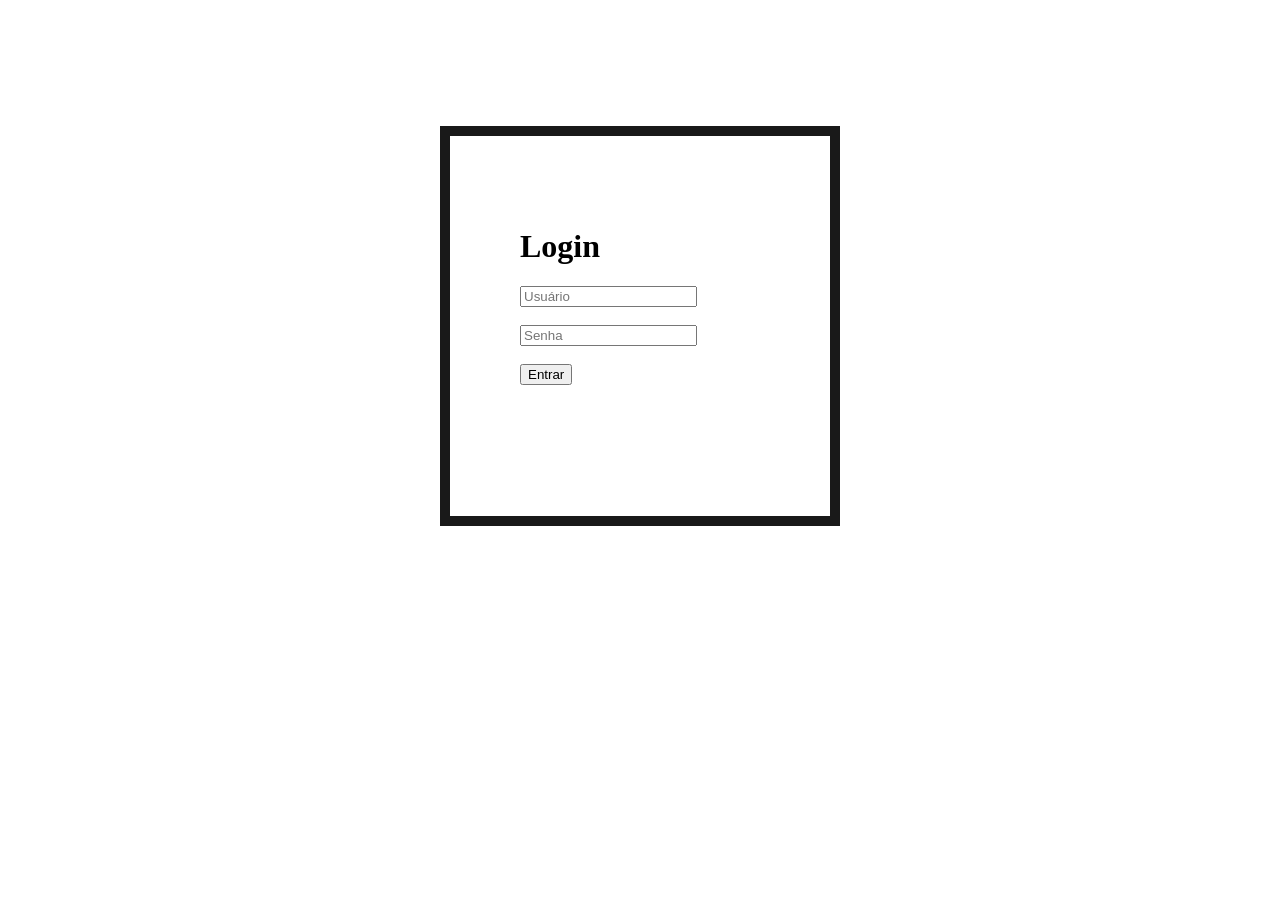
<file: index.html>
<!DOCTYPE html>
<html lang="pt-BR">
<head>
    <meta charset="UTF-8">
    <meta name="viewport" content="width=device-width, initial-scale=1.0">
    <title>Login</title>

    <link rel="stylesheet" href="css/style.css">
</head>
<body>

<div class="box">

    <h1>Login</h1>

    <input type="text" id="login" placeholder="Usuário">
    <br><br>

    <input type="password" id="senha" placeholder="Senha">
    <br><br>

    <button onclick="verificarLogin()">Entrar</button>

</div>

<script src="js/script.js"></script>

</body>
</html>
</file>
<file: css/style.css>
*{
    box-sizing: border-box;
}

.box{
    width: 400px;
    height: 400px;
    margin: 10% auto;
    border: solid 10px rgba(0,0,0,0.9);
    padding: 70px;
}

.pratos{
    display: flex;
    justify-content: center;
    gap: 10px;
    padding: 10px;
}

.pratos img{
    width: 180px;
    height: 150px;
    border-radius: 8px;
}

.pratos img:hover{
    transform: scale(1.1);
}

.titulo_prod{
    font-family: Calibri;
    font-size: 12px;
    font-weight: bold;
    color: rgb(89,89,89);
    display: flex;
    justify-content: center;
}

.descricao_prod{
    font-family: Calibri;
    font-size: 12px;
    color: black;
    display: flex;
    justify-content: center;
    text-align: center;
}
</file>
